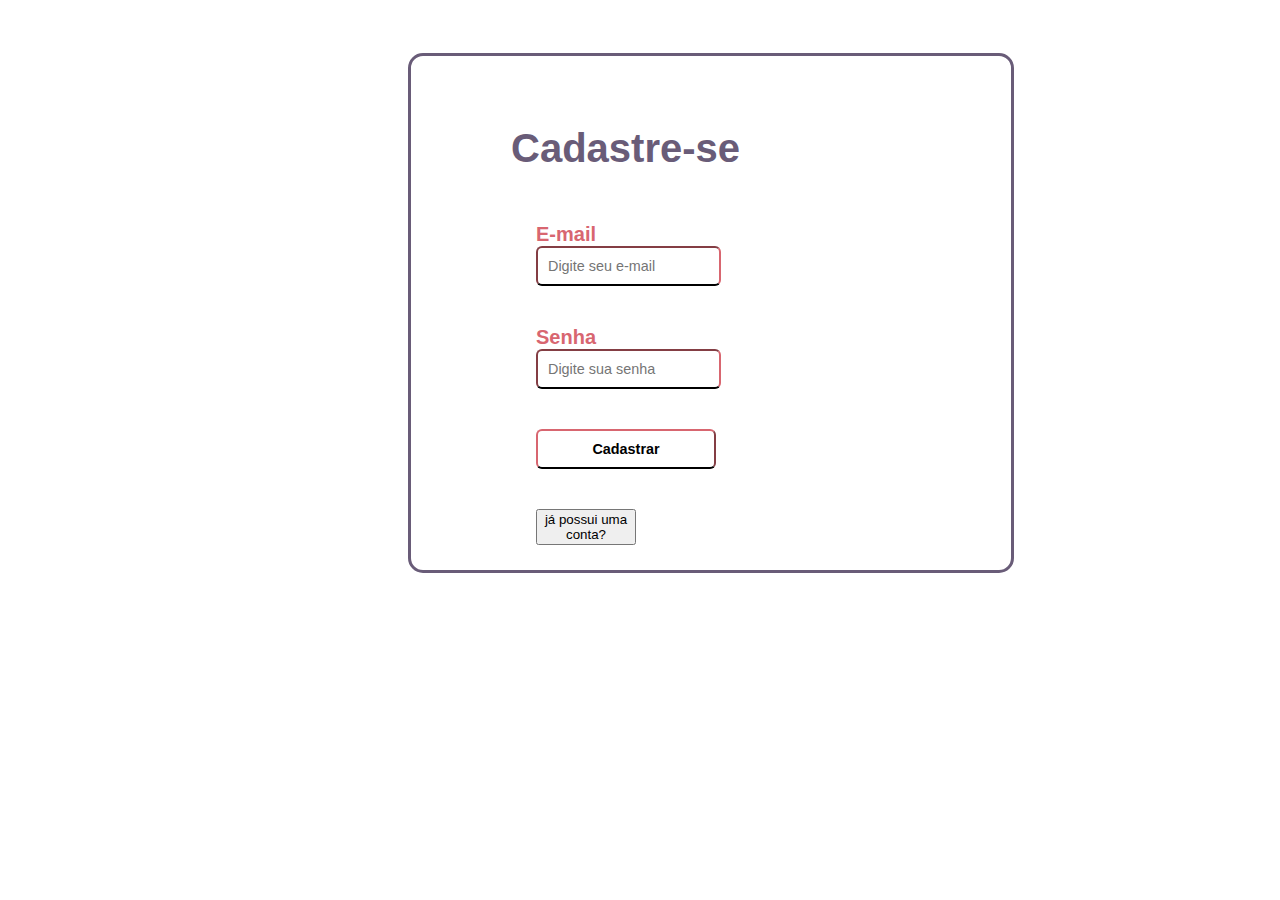
<file: cadastro/index.html>
<!DOCTYPE html>
<html lang="en">
<head>
    <meta charset="UTF-8">
    <meta http-equiv="X-UA-Compatible" content="IE=edge">
    <meta name="viewport" content="width=device-width, initial-scale=1.0">
    <link rel="stylesheet" href="./style.css">
    <title>Cadastre-se</title>
</head>
<body>
    <div class="container">
    <h1>Cadastre-se</h1>
    <form action="">
        <div >
            <label for="email">E-mail</label>
            <input type="email" name="email" id="email" placeholder="Digite seu e-mail" data-min-length="2" >
          </div>
          <div >
            <label for="lastname">Senha</label>
            <input type="password" name="password" id="password" placeholder="Digite sua senha" >
          </div>
          <div >
            <input class="btn-cadastro" type="submit" value="Cadastrar">
          </div>
          <div >
           <a href="../login/index.html"> <button  class="btn-1" >já possui uma conta?</button> </a>
          </div>


    </form>

    </div>
</body>
</html>
</file>
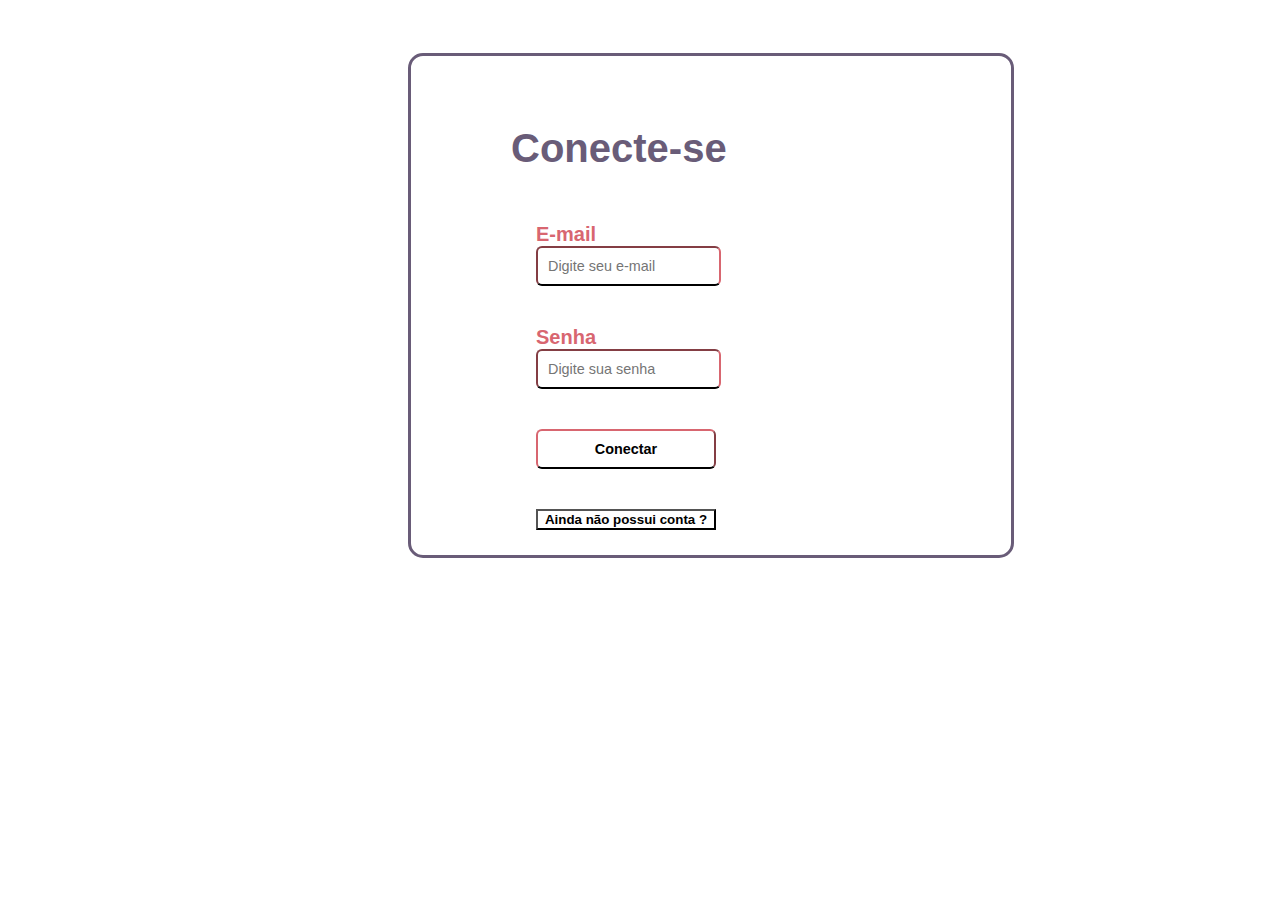
<file: login/index.html>
<!DOCTYPE html>
<html lang="en">
<head>
    <meta charset="UTF-8">
    <meta http-equiv="X-UA-Compatible" content="IE=edge">
    <meta name="viewport" content="width=device-width, initial-scale=1.0">
    <link rel="stylesheet" href="./style.css">
    <title>Conecte-se</title>
</head>
<body>
    <div class="container">
    <h1>Conecte-se</h1>
    <form action="">
        <div >
            <label for="email">E-mail</label>
            <input type="email" name="email" id="email" placeholder="Digite seu e-mail" data-min-length="2" >
          </div>
          <div >
            <label for="lastname">Senha</label>
            <input type="password" name="password" id="password" placeholder="Digite sua senha" >
          </div>
          <div >
            <input class="btn-conecte" type="submit" value="Conectar">
          </div>
          <div >
           <a href="/./login/index.html"> <button  class="btn-1" >Ainda não possui conta ?</button> </a>
          </div>


    </form>

    </div>
</body>
</html>
</file>
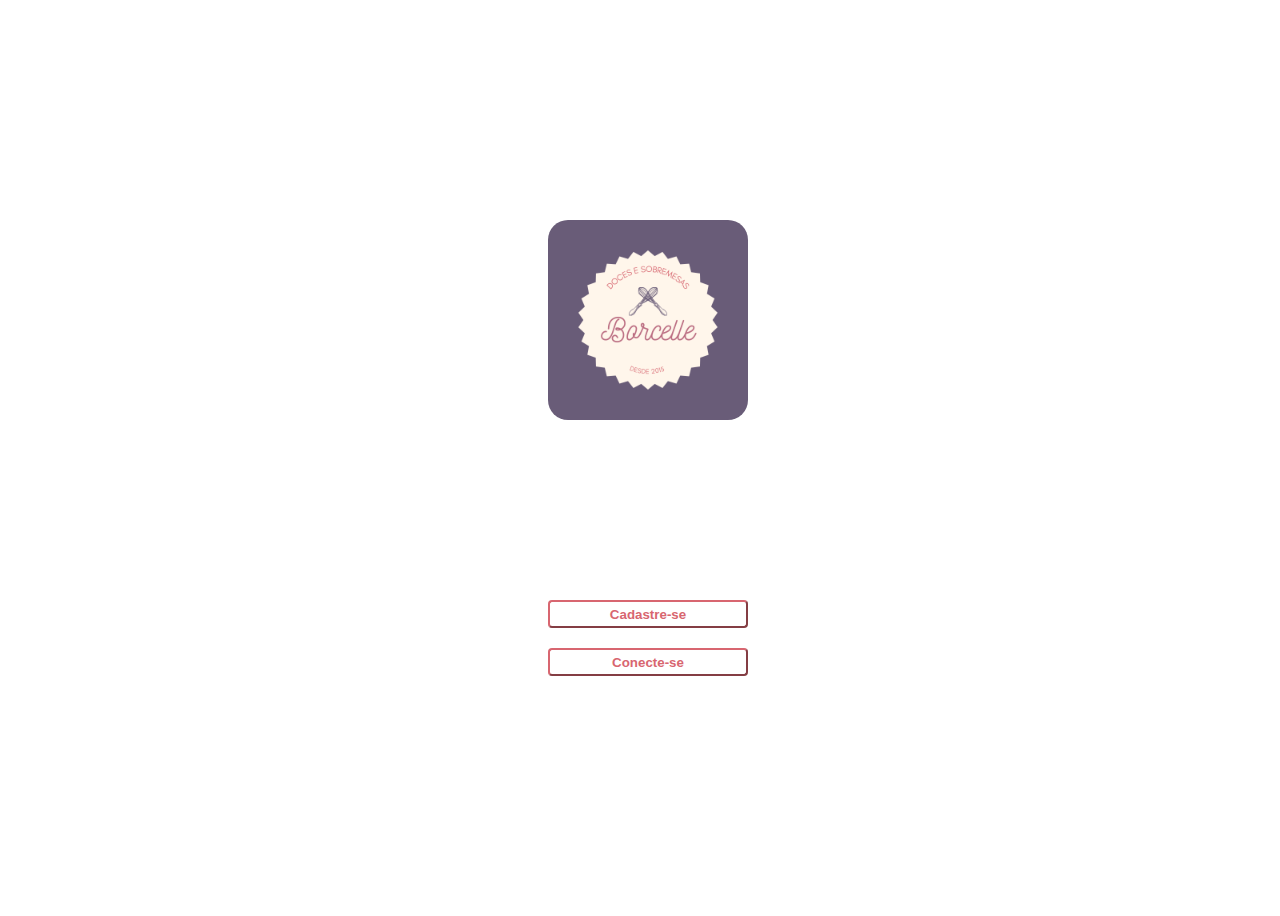
<file: home.html>
<!DOCTYPE html>
<html lang="en">
<head>
    <meta charset="UTF-8">
    <meta http-equiv="X-UA-Compatible" content="IE=edge">
    <meta name="viewport" content="width=device-width, initial-scale=1.0">
    <title>Doceria</title>
    <link rel="stylesheet" href="home.css">
</head>
<body>
    <div class="container">
        <div class="logo">
        <img  src="./assets/logo.png" alt"logo">
        </div>

       <div> <a href="./cadastro/index.html" > <button  class="btn-1" >Cadastre-se</button> </a> </div>

       <div> <a href="./login/index.html" > <button  class="btn-1" >Conecte-se</button> </a> </div>
    </div>
    </div>
    
</body>
</html>
</file>
<file: cadastro/style.css>
*{
    font-family: Helvetica, sans-serif;
}
h1{
    color:#695c78;
    margin-left:40%;
    margin-top:70px;
}
body {
    padding-top: 5vh;
    background-size: cover;
    background-position-y: -150px;
  }
.container{
    width: 600px;
    margin-left: 400px;
    margin-right: 200px;
    border:3px solid;
    border-radius:15px;
    border-color: #695c78;
}

h1{
    margin-left:100px;
    font-size:40px;
    
}
form{
    width: 100px;
    margin-left: 100px;
    background-color: #FFF;
    padding: 25px;
}
label {
    color:#d86670;
    font-weight: bold;
    font-size: 20px;
  }
input {
    border-color:#d86670;
    border-radius:6px;
    border-bottom: 2px solid ;
    padding: 10px;
    font-size: .9rem;
    margin-bottom: 40px;
  }
  
  .btn-cadastro{
    font-weight:bold;
    background:transparent;
    width:180px;
  }
  .btn-account{
    font-weight:bold;
    width:180px;

  }
</file>
<file: login/style.css>
*{
    font-family: Helvetica, sans-serif;
}
h1{
    color:#695c78;
    margin-left:40%;
    margin-top:70px;
}
body {
    padding-top: 5vh;
    background-size: cover;
    background-position-y: -150px;
  }
.container{
    width: 600px;
    margin-left: 400px;
    margin-right: 200px;
    border:3px solid;
    border-radius:15px;
    border-color: #695c78;
}

h1{
    margin-left:100px;
    font-size:40px;
    
}
form{
    width: 100px;
    margin-left: 100px;
    background-color: #FFF;
    padding: 25px;
}
label {
    color:#d86670;
    font-weight: bold;
    font-size: 20px;
  }
input {
    border-color:#d86670;
    border-radius:6px;
    border-bottom: 2px solid ;
    padding: 10px;
    font-size: .9rem;
    margin-bottom: 40px;
  }
  
  .btn-conecte{
    font-weight:bold;
    background:transparent;
    width:180px;
  }
  .btn-1{
    font-weight:bold;
    background:transparent;
    width:180px;

  }
</file>
<file: home.css>
body {
    min-height: 100vh;
    min-width: 100vw;
    display: flex;
    align-items: center;
    justify-content: center;
}
img{
    max-height: 100%;
    max-width: 100%;
    border-radius:20px;
}
.logo{
    height:200px;
    width:200px;
    padding-top:0px;
    padding-bottom:180px;
}
.btn-1{
    width:200px;
    height:28px;
    margin-bottom:20px;
    border-radius:4px;
    border-color:#d86670;
    font-weight:bold;
    color:#d86670;
    background:transparent;
}
.btn-2{
    width:200px;
    height:28px;
    margin-bottom:20px;
    border-radius:4px;
    border-color:#695c78;
    font-weight:bold;
    color:#695c78;
    background:transparent;
}
</file>
